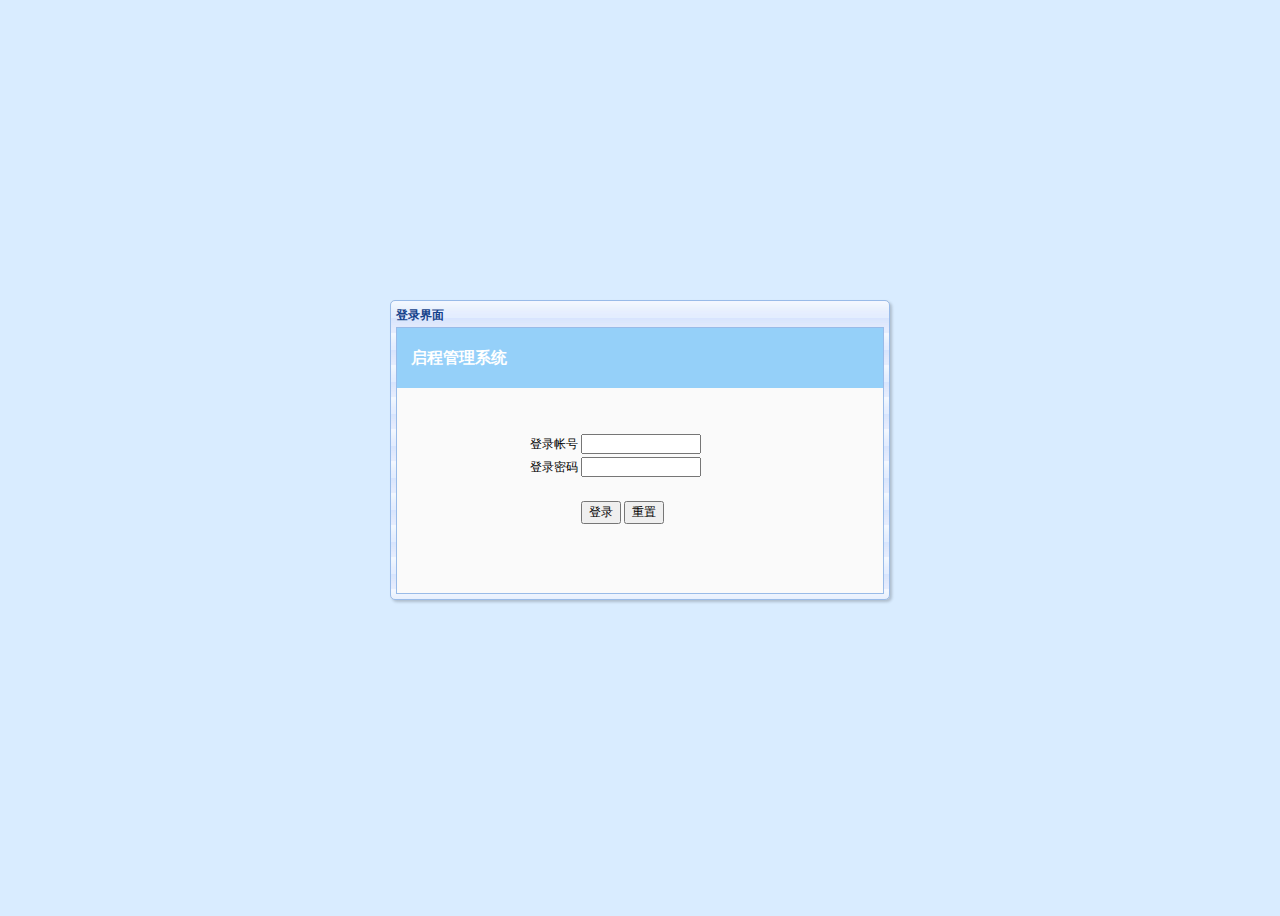
<file: admin/Application/Home/View/Index/admin.html>
<!DOCTYPE HTML PUBLIC "-//W3C//DTD HTML 4.01 Transitional//EN">
<html>
<head>
<meta http-equiv="Content-Type" content="text/html; charset=utf-8">
<title>用户登录</title>
<link rel="stylesheet" type="text/css"
	href="/res/lib/css/themes/default/easyui.css">
<link rel="stylesheet" type="text/css"
	href="/res/lib/css/themes/icon.css">
<link rel="stylesheet" type="text/css" href="/res/lib/css/main.css">
<script type="text/javascript" src="/res/lib/jquery/jquery-1.3.2.min.js"></script>
<script type="text/javascript" src="/res/lib/js/jquery.easyui.min.js"></script>
<script type="text/javascript">







</script>
</head>
<body  bgcolor="#D9ECFF"
	style="height: 100%; width: 100%; overflow: hidden; border: none; visibility: visible;">
	<div class="easyui-window"
		style="width: 500px; height: 300px; background: #fafafa; overflow: hidden"
		title="登录界面" border="false" resizable="false" draggable="false"
		minimizable="false" maximizable="false" closable="false" collapsible="false">
		<div class="header" style="height: 60px;">
			<div class="toptitle" style="margin-top: 20px;">启程管理系统</div>
		</div>
		<div style="font-size: 14px;color: red;padding-top: 10px" align="center"></div>
		<div style="padding: 30px 0;">

			<form method="post" action="index.php/Home/Index/admin_index">

				<div style="padding-left: 130px">
					<table cellpadding="0" cellspacing="3">
					    <tr></tr>
						<tr>
							<td>登录帐号</td>
							<td><input type="text" id="username" name="username" style="width: 120px" onFocus="nameFocus()" onBlur="nameBlur()" onkeydown= "if(event.keyCode==13)jump1()"></input></td>
							<td></td>
                            <td><div id="pro_name" style="font-size:12px; color:#FF0202;"></div></td>
						</tr>
						<tr>
							<td>登录密码</td>
							<td><input type="password" id="pwd"  name="pwd" style="width: 120px" onFocus="pwdFocus()" onBlur="pwdBlur()" onkeydown= "if(event.keyCode==13)jump2()"></input></td>
						    <td></td>
						    <td><div id="pro_pwd" style="font-size:12px; color:#FF0202;"></div></td>
						</tr>

						<tr>
					       
					        <td align="left"><div id="result2" style="color: red;"></div></td>
				        </tr>
						<tr>
							<td>&nbsp;</td>
							<td></td>
						</tr>

						<tr>
							<td></td>
							<td><input type="submit"  name="submit" value="登录" class="easyui-linkbutton" />
								<input type="reset" name="reset" value="重置" class="easyui-linkbutton" />
							</td>
						</tr>
					</table>
				</div>
			</form>
		</div>
	</div>
</body>
</html>
</file>
<file: res/lib/css/themes/default/easyui.css>
.accordion{
	background:#fff;
	overflow:hidden;
}
.accordion .accordion-header{
	background:#E0ECFF;
	border-top-width:0;
	cursor:pointer;
}
.accordion .accordion-header .panel-title{
	font-weight:normal;
}
.accordion .accordion-header-selected .panel-title{
	font-weight:bold;
}
.accordion-noborder .accordion-header{
	border-width:0 0 1px;
}
.accordion-noborder .accordion-body{
	border-width:0px;
}
.accordion-collapse{
	background:url('images/accordion_collapse.png') no-repeat;
}
.accordion-expand{
	background:url('images/accordion_expand.png') no-repeat;
}
.calendar{
	background:#fff;
	border:1px solid #A4BED4;
	padding:1px;
	overflow:hidden;
}
.calendar-noborder{
	border:0px;
}
.calendar-header{
	position:relative;
	background:#E0ECFF;
	font-size:12px;
	height:22px;
}
.calendar-title{
	text-align:center;
	height:22px;
}
.calendar-title span{
	position:relative;
	top:2px;
	line-height:12px;
	display:inline-block;
	padding:3px;
	cursor:pointer;
	-moz-border-radius:4px;
	-webkit-border-radius:4px;
}
.calendar-prevmonth,.calendar-nextmonth,.calendar-prevyear,.calendar-nextyear{
	position:absolute;
	top:4px;
	width:14px;
	height:14px;
	line-height:12px;
	cursor:pointer;
	font-size:1px;
	-moz-border-radius:4px;
	-webkit-border-radius:4px;
}
.calendar-prevmonth{
	left:20px;
	background:url('images/calendar_prevmonth.gif') no-repeat 3px 2px;
}
.calendar-nextmonth{
	right:20px;
	background:url('images/calendar_nextmonth.gif') no-repeat 3px 2px;
}
.calendar-prevyear{
	left:3px;
	background:url('images/calendar_prevyear.gif') no-repeat 1px 2px;
}
.calendar-nextyear{
	right:3px;
	background:url('images/calendar_nextyear.gif') no-repeat 1px 2px;
}
.calendar-body{
	font-size:12px;
	position:relative;
}
.calendar-body table{
	width:100%;
	height:100%;
	border:1px solid #eee;
	font-size:12px;
	padding1:5px;
}
.calendar-body th,.calendar-body td{
	text-align:center;
}
.calendar-body th{
	background:#fafafa;
	color:#888;
	border-bottom1:1px solid #ccc;
}
.calendar-day{
	color:#222;
	cursor:pointer;
	border:1px solid #fff;
	-moz-border-radius:4px;
	-webkit-border-radius:4px;
}
.calendar-sunday{
	color:#CC2222;
}
.calendar-saturday{
	color:#00ee00;
}
.calendar-today{
	color:#0000ff;
}
.calendar-other-month{
	opacity:0.3;
	filter:alpha(opacity=30);
}
.calendar-hover{
	border:1px solid red;
}
.calendar-selected{
	background:#FBEC88;
	border:1px solid red;
}
.calendar-nav-hover{
	background-color:#FBEC88;
}


.calendar-menu{
	position:absolute;
	top:0px;
	left:0px;
	width:180px;
	height:150px;
	padding:5px;
	font-size:12px;
	background:#fafafa;
	opacity:0.8;
	filter:alpha(opacity=80);
	display:none;
}
.calendar-menu-year-inner{
	text-align:center;
	padding-bottom:5px;
}
.calendar-menu-year{
	width:40px;
	text-align:center;
	border:1px solid #ccc;
	padding:2px;
	font-weight:bold;
}
.calendar-menu-prev,.calendar-menu-next{
	display:inline-block;
	width:21px;
	height:21px;
	vertical-align:top;
	cursor:pointer;
}
.calendar-menu-prev{
	margin-right:10px;
	background:url('images/calendar_prevyear.gif') no-repeat 5px 6px;
}	
.calendar-menu-next{
	margin-left:10px;
	background:url('images/calendar_nextyear.gif') no-repeat 5px 6px;
}
.calendar-menu-hover{
	background-color:#FBEC88;
}
.calendar-menu-month-inner table{
	width:100%;
	height:100%;
}
.calendar-menu-month{
	text-align:center;
	cursor:pointer;
	border:1px solid #fafafa;
	font-weight:bold;
	color:#666;
	-moz-border-radius:4px;
	-webkit-border-radius:4px;
}
.combo{
	display:inline-block;
	white-space:nowrap;
	font-size:12px;
	margin:0;
	padding:0;
	border:1px solid #A4BED4;
	background:#fff;
}
.combo-text{
	font-size:12px;
	border:0px;
	line-height:20px;
	height:20px;
	padding:0px;
	*height:18px;
	*line-height:18px;
	_height:18px;
	_line-height:18px;
}
.combo-arrow{
	background:#E0ECF9 url('images/combo_arrow.gif') no-repeat 3px 4px;
	width:18px;
	height:20px;
	overflow:hidden;
	display:inline-block;
	vertical-align:top;
	cursor:pointer;
	opacity:0.6;
	filter:alpha(opacity=60);
}
.combo-arrow-hover{
	opacity:1.0;
	filter:alpha(opacity=100);
}
.combo-panel{
	background:#fff;
	overflow:auto;
}
.combobox-item{
	padding:2px;
	font-size:12px;
	padding:3px;
	padding-right:0px;
}
.combobox-item-hover{
	background:#fafafa;
}
.combobox-item-selected{
	background:#FBEC88;
}.datagrid .panel-body{
	overflow:hidden;
}
.datagrid-wrap{
	position:relative;
}
.datagrid-view{
	position:relative;
	overflow:hidden;
}
.datagrid-view1{
	position:absolute;
	overflow:hidden;
	left:0px;
	top:0px;
	border-right1:1px solid #ccc;
}
.datagrid-view2{
	position:absolute;
	overflow:hidden;
	left:210px;
	top:0px;
}
.datagrid-mask{
	position:absolute;
	left:0;
	top:0;
	background:#ccc;
	opacity:0.3;
	filter:alpha(opacity=30);
	display:none;
}
.datagrid-mask-msg{
	position:absolute;
	cursor1:wait;
	left:100px;
	top:50px;
	width:auto;
	height:16px;
	padding:12px 5px 10px 30px;
	background:#fff url('images/pagination_loading.gif') no-repeat scroll 5px 10px;
	border:2px solid #6593CF;
	color:#222;
	display:none;
}
.datagrid-title{
	background:url('images/datagrid_title_bg.png') repeat-x;
	border-bottom:1px solid #8DB2E3;
	border-top:1px solid #fff;
	position:relative;
	padding:5px 0px;
}
.datagrid-title-text{
	color:#15428b;
	font-weight:bold;
	padding-left:5px;
}
.datagrid-title-with-icon{
	padding-left:22px;
}
.datagrid-title-icon{
	position:absolute;
	width:16px;
	height:16px;
	left:3px;
	top:4px!important;
	top:6px;
}
.datagrid-sort-desc .datagrid-sort-icon{
	padding:2px 13px 3px 0px;
	background:url('images/datagrid_sort_desc.gif') no-repeat center center;
}
.datagrid-sort-asc .datagrid-sort-icon{
	padding:2px 13px 3px 0px;
	background:url('images/datagrid_sort_asc.gif') no-repeat center center;
}
.datagrid-toolbar{
	height:28px;
	background:#efefef;
	padding:1px 2px;
	border-bottom:1px solid #ccc;
}
.datagrid-btn-separator{
	float:left;
	height:24px;
	border-left:1px solid #ccc;
	border-right:1px solid #fff;
	margin:2px 1px;
}
.datagrid-pager{
	background:#efefef;
	border-top:1px solid #ccc;
	position:relative;
}

.datagrid-header{
	overflow:hidden;
	background:#fafafa url('images/datagrid_header_bg.gif') repeat-x left bottom;
	border-bottom:1px solid #ccc;
}
.datagrid-header-inner{
	float:left;
	width:10000px;
}
.datagrid-header td{
	border-right:1px dotted #ccc;
	font-size:12px;
	font-weight:normal;
	background:#fafafa url('images/datagrid_header_bg.gif') repeat-x left bottom;
	border-bottom:1px dotted #ccc;
	border-top:1px dotted #fff;
}
.datagrid-header td.datagrid-header-over{
	background:#EBF3FD;
}
.datagrid-header .datagrid-cell{
	margin:0;
	padding:3px 4px;
	white-space:nowrap;
	word-wrap:normal;
	overflow:hidden;
	text-align:center;
}
.datagrid-header .datagrid-cell-group{
	margin:0;
	padding:4px 2px 4px 4px;
	white-space:nowrap;
	word-wrap:normal;
	overflow:hidden;
	text-align:center;
}
.datagrid-header-rownumber{
	width:25px;
	text-align:center;
	margin:0px;
	padding:3px 0px;
}
.datagrid-td-rownumber{
	background:#fafafa url('images/datagrid_header_bg.gif') repeat-x left bottom;
}
.datagrid-cell-rownumber{
	width:25px;
	text-align:center;
	margin:0px;
	padding:3px 0px;
	color:#000;
}
.datagrid-body{
	margin:0;
	padding:0;
	overflow:auto;
	zoom:1;
}
.datagrid-view1 .datagrid-body-inner{
	padding-bottom:20px;
}
.datagrid-view1 .datagrid-body{
	overflow:hidden;
}
.datagrid-footer{
	overflow:hidden;
}
.datagrid-footer-inner{
	border-top:1px solid #ccc;
	width:10000px;
	float:left;
}
.datagrid-body td,.datagrid-footer td{
	font-size:12px;
	border-right:1px dotted #ccc;
	border-bottom:1px dotted #ccc;
	overflow:hidden;
	padding:0;
	margin:0;
}
.datagrid-body .datagrid-cell,.datagrid-footer .datagrid-cell{
	overflow:hidden;
	margin:0;
	padding:3px 4px;
	white-space:nowrap;
	word-wrap:normal;
}
.datagrid-header-check{
	padding:3px 6px;
}
.datagrid-cell-check{
	padding:3px 6px;
	font-size:1px;
	overflow:hidden;
}
.datagrid-header-check input{
	margin:0;
	padding:0;
	width:15px;
	height:15px;
}
.datagrid-cell-check input{
	margin:0;
	padding:0;
	width:15px;
	height:15px;
}
.datagrid-row-collapse{
	background:url('images/datagrid_row_collapse.gif') no-repeat center center;
}
.datagrid-row-expand{
	background:url('images/datagrid_row_expand.gif') no-repeat center center;
}
.datagrid-row-alt{
	background:#EEEEFF;
}
.datagrid-row-over{
	background:#D0E5F5;
	background1:#FBEC88;
	cursor:default;
}
.datagrid-row-selected{
	background:#FBEC88;
}
.datagrid-resize-proxy{
	position:absolute;
	width:1px;
	top:0;
	height:10000px;
	background:red;
	cursor:e-resize;
	display:none;
}
.datagrid-body .datagrid-editable{
	padding:0;
}
.datagrid-body .datagrid-editable table{
	width:100%;
	height:100%;
}
.datagrid-body .datagrid-editable td{
	border:0;
	padding:0;
}
.datagrid-body .datagrid-editable .datagrid-editable-input{
	width:100%;
	font-size:12px;
	border:1px solid #A4BED4;
	padding:3px 2px;
}
.datebox .combo-arrow{
	background:url('images/datebox_arrow.png') no-repeat center center;
}
.datebox-calendar-inner{
	height:180px;
}
.datebox-button{
	height:18px;
	padding:2px 5px;
	font-size:12px;
	background-color:#fafafa;
	text-align:center;
}
.datebox-current,.datebox-close{
	float:left;
	color:#888;
	text-decoration:none;
	font-weight:bold;
}
.datebox-close{
	float:right;
}
.datebox-ok{
	color:#888;
	text-decoration:none;
	font-weight:bold;
}
.datebox-button-hover{
	color:#A4BED4;
}
.dialog-content{
	overflow:auto;
}
.dialog-toolbar{
	background:#fafafa;
	padding:2px 5px;
	border-bottom:1px solid #eee;
}
.dialog-tool-separator{
	float:left;
	height:24px;
	border-left:1px solid #ccc;
	border-right:1px solid #fff;
	margin:2px 1px;
}
.dialog-button{
	border-top:1px solid #eee;
	background:#fafafa;
	padding:5px 5px;
	text-align:right;
}
.dialog-button .l-btn{
	margin-left:5px;
}.layout{
	position:relative;
	overflow:hidden;
	margin:0;
	padding:0;
}
.layout-panel{
	position:absolute;
	overflow:hidden;
}
.layout-panel-east,.layout-panel-west{
	z-index:2;
	background1:#fff;
}
.layout-panel-north,.layout-panel-south{
	z-index:3;
	background1:#fff;
}
.layout-button-up{
	background:url('images/layout_button_up.gif') no-repeat;
}
.layout-button-down{
	background:url('images/layout_button_down.gif') no-repeat;
}
.layout-button-left{
	background:url('images/layout_button_left.gif') no-repeat;
}
.layout-button-right{
	background:url('images/layout_button_right.gif') no-repeat;
}
.layout-expand{
	position:absolute;
	padding:0px 5px;
	padding:0px;
	background:#D2E0F2;
	font-size:1px;
	cursor:pointer;
	z-index:1;
}
.layout-expand .panel-header{
	background:transparent;
	border-bottom-width:0px;
}
.layout-expand .panel-header .panel-tool{
	top: 5px;
}
.layout-expand .panel-body{
	overflow:hidden;
}
.layout-expand-over{
	background:#E1F0F2;
}
.layout-body{
	overflow:auto;
	background:#fff;
}
.layout-split-proxy-h{
	position:absolute;
	width:5px;
	background:#ccc;
	font-size:1px;
	cursor:e-resize;
	display:none;
	z-index:5;
}
.layout-split-proxy-v{
	position:absolute;
	height:5px;
	background:#ccc;
	font-size:1px;
	cursor:n-resize;
	display:none;
	z-index:5;
}
.layout-split-north{
	border-bottom:5px solid #D2E0F2;
}
.layout-split-south{
	border-top:5px solid #D2E0F2;
}
.layout-split-east{
	border-left:5px solid #D2E0F2;
}
.layout-split-west{
	border-right:5px solid #D2E0F2;
}
.layout-mask{
	position:absolute;
	background:#fafafa;
	filter:alpha(opacity=10);
	opacity:0.10;
	z-index:4;
}

a.l-btn{
	color:#444;
	background:url('images/button_a_bg.gif') no-repeat top right;
	font-size:12px;
	text-decoration:none;
	display:inline-block;
	zoom:1;
	height:24px;
	padding-right:18px;
	cursor:pointer;
	outline:none;
}
a.l-btn-plain{
	background:transparent;
	padding-right:5px;
	border:1px solid transparent;
	_border:0px solid #efefef;
	_padding:1px 6px 1px 1px;
}

a.l-btn-disabled{
	color:#ccc;
	opacity:0.5;
	filter:alpha(opacity=50);
	cursor:default;
}
a.l-btn span.l-btn-left{
	display:inline-block;
	background:url('images/button_span_bg.gif') no-repeat top left;
	padding:4px 0px 4px 18px;
	line-height:16px;
	height:16px;
}
a.l-btn-plain span.l-btn-left{
	background:transparent;
	padding-left:5px;
}

a.l-btn span span.l-btn-text{
	display:inline-block;
	height:16px;
	line-height:16px;
	padding:0px;
}
a.l-btn span span span.l-btn-empty{
	display:inline-block;
	padding:0px;
	width:16px;
}
a:hover.l-btn{
	background-position: bottom right;
	outline:none;
}
a:hover.l-btn span.l-btn-left{
	background-position: bottom left;
}

a:hover.l-btn-plain{
	border:1px solid #7eabcd;
	background:url('images/button_plain_hover.png') repeat-x left bottom;
	_padding:0px 5px 0px 0px;
	-moz-border-radius:3px;
	-webkit-border-radius: 3px;
}
a:hover.l-btn-disabled{
	background-position:top right;
}
a:hover.l-btn-disabled span.l-btn-left{
	background-position:top left;
}
.menu{
	position:absolute;
	background:#f0f0f0 url('images/menu.gif') repeat-y;
	margin:0;
	padding:2px;
	border:1px solid #ccc;
	overflow:hidden;
}
.menu-item{
	position:relative;
	margin:0;
	padding:0;
	height:22px;
	line-height:20px;
	overflow:hidden;
	font-size:12px;
	cursor:pointer;
	border:1px solid transparent;
	_border:1px solid #f0f0f0;
}
.menu-text{
	position:absolute;
	left:28px;
	top:0px;
}
.menu-icon{
	position:absolute;
	width:16px;
	height:16px;
	top:3px;
	left:2px;
}
.menu-rightarrow{
	position: absolute;
	width:4px;
	height:7px;
	top:7px;
	right:5px;
	background:url('images/menu_rightarrow.png') no-repeat;
}
.menu-sep{
	margin:3px 0px 3px 24px;
	line-height:2px;
	font-size:2px;
	background:url('images/menu_sep.png') repeat-x;
}
.menu-active{
	border:1px solid #7eabcd;
	background:#fafafa;
	-moz-border-radius:3px;
	-webkit-border-radius: 3px;
}
.menu-shadow{
	position:absolute;
	background:#ddd;
	-moz-border-radius:5px;
	-webkit-border-radius: 5px;
	-moz-box-shadow: 2px 2px 3px rgba(0, 0, 0, 0.2);
	-webkit-box-shadow: 2px 2px 3px rgba(0, 0, 0, 0.2);
	filter: progid:DXImageTransform.Microsoft.Blur(pixelRadius=2,MakeShadow=false,ShadowOpacity=0.2);
}
.menu-item-disabled{
	opacity:0.5;
	filter:alpha(opacity=50);
	cursor:default;
}
.menu-active-disabled{
	border-color:#d3d3d3;
}

.m-btn-downarrow{
	display:inline-block;
	width:12px;
	line-height:14px;
	*line-height:15px;
	background:url('images/menu_downarrow.png') no-repeat 4px center;
}

a.m-btn-active{
	background-position: bottom right;
}
a.m-btn-active span.l-btn-left{
	background-position: bottom left;
}
a.m-btn-plain-active{
	background:transparent;
	border:1px solid #7eabcd;
	_padding:0px 5px 0px 0px;
	-moz-border-radius:3px;
	-webkit-border-radius: 3px;
}
.messager-body{
	padding:5px 10px;
}
.messager-button{
	text-align:center;
	padding-top:10px;
}
.messager-icon{
	float:left;
	width:47px;
	height:35px;
}
.messager-error{
	background:url('images/messager_error.gif') no-repeat scroll left top;
}
.messager-info{
	background:url('images/messager_info.gif') no-repeat scroll left top;
}
.messager-question{
	background:url('images/messager_question.gif') no-repeat scroll left top;
}
.messager-warning{
	background:url('images/messager_warning.gif') no-repeat scroll left top;
}
.messager-input{
	width: 262px;
	border:1px solid #ccc;
}
.messager-progress{
	padding:10px;
}
.messager-p-msg{
	margin-bottom:5px;
}.pagination{
	zoom:1;
}
.pagination table{
	float:left;
	height:30px;
}
.pagination-btn-separator{
	float:left;
	height:24px;
	border-left:1px solid #ccc;
	border-right:1px solid #fff;
	margin:3px 1px;
}
.pagination-num{
	border:1px solid #ccc;
	margin:0 2px;
}
.pagination-page-list{
	margin:0px 6px;
}
.pagination-info{
	float:right;
	padding-right:6px;
	padding-top:8px;
	font-size:12px;
}
.pagination span{
	font-size:12px;
}
.pagination-first{
	background:url('images/pagination_first.gif') no-repeat;
}
.pagination-prev{
	background:url('images/pagination_prev.gif') no-repeat;
}
.pagination-next{
	background:url('images/pagination_next.gif') no-repeat;
}
.pagination-last{
	background:url('images/pagination_last.gif') no-repeat;
}
.pagination-load{
	background:url('images/pagination_load.png') no-repeat;
}
.pagination-loading{
	background:url('images/pagination_loading.gif') no-repeat;
}
.panel{
	overflow:hidden;
	font-size:12px;
}
.panel-header{
	padding:5px;
	line-height:15px;
	color:#15428b;
	font-weight:bold;
	font-size:12px;
	background:url('images/panel_title.png') repeat-x;
	position:relative;
	border:1px solid #99BBE8;
}
.panel-title{
	background:url('images/blank.gif') no-repeat;
}
.panel-header-noborder{
	border-width:0px;
	border-bottom:1px solid #99BBE8;
}
.panel-body{
	overflow:auto;
	border:1px solid #99BBE8;
	border-top-width:0px;
}
.panel-body-noheader{
	border-top-width:1px;
}
.panel-body-noborder{
	border-width:0px;
}
.panel-with-icon{
	padding-left:18px;
}
.panel-icon{
	position:absolute;
	left:5px;
	top:4px;
	width:16px;
	height:16px;
}

.panel-tool{
	position:absolute;
	right:5px;
	top:4px;
}
.panel-tool div{
	display:block;
	float:right;
	width:16px;
	height:16px;
	margin-left:2px;
	cursor:pointer;
	opacity:0.6;
	filter:alpha(opacity=60);
}
.panel-tool div.panel-tool-over{
	opacity:1;
	filter:alpha(opacity=100);
}
.panel-tool-close{
	background:url('images/panel_tools.gif') no-repeat -16px 0px;
}
.panel-tool-min{
	background:url('images/panel_tools.gif') no-repeat 0px 0px;
}
.panel-tool-max{
	background:url('images/panel_tools.gif') no-repeat 0px -16px;
}
.panel-tool-restore{
	background:url('images/panel_tools.gif') no-repeat -16px -16px;
}
.panel-tool-collapse{
	background:url('images/panel_tool_collapse.gif') no-repeat;
}
.panel-tool-expand{
	background:url('images/panel_tool_expand.gif') no-repeat;
}
.panel-loading{
	padding:11px 0px 10px 30px;
	background:url('images/panel_loading.gif') no-repeat 10px 10px;
}

.progressbar{
	border:1px solid #99BBE8;
	border-radius:5px;
	overflow:hidden;
}
.progressbar-text{
	text-align:center;
	color:#15428b;
	position:absolute;
}
.progressbar-value{
	background-color:#FF8D40;
	border-radius:5px;
	width:0;
}
.propertygrid .datagrid-view1 .datagrid-body,.propertygrid .datagrid-group{
	background:#E0ECFF;
}
.propertygrid .datagrid-group{
	height:21px;
	overflow:hidden;
}
.propertygrid .datagrid-view1 .datagrid-body td{
	border-color:#E0ECFF;
}
.propertygrid .datagrid-view1 .datagrid-row-over,.propertygrid .datagrid-view1 .datagrid-row-selected{
	background:#E0ECFF;
}
.propertygrid .datagrid-group span{
	color:#416AA3;
	font-weight:bold;
	padding-left:4px;
}
.propertygrid .datagrid-row-collapse,.propertygrid .datagrid-row-expand{
	background-position:3px center;
}.searchbox{
	display:inline-block;
	white-space:nowrap;
	font-size:12px;
	margin:0;
	padding:0;
	border:1px solid #A4BED4;
	background:#fff;
}
.searchbox-text{
	font-size:12px;
	border:0px;
	line-height:20px;
	height:20px;
	padding:0px;
	*height:18px;
	*line-height:18px;
	_height:18px;
	_line-height:18px;
}
.searchbox-button{
	background:url('images/searchbox_button.png') no-repeat center center;
	width:18px;
	height:20px;
	overflow:hidden;
	display:inline-block;
	vertical-align:top;
	cursor:pointer;
	opacity:0.6;
	filter:alpha(opacity=60);
}
.searchbox-button-hover{
	opacity:1.0;
	filter:alpha(opacity=100);
}
.searchbox-prompt{
	font-size:12px;
	color:#ccc;
}
.searchbox a.l-btn-plain{
	background-color:#E0ECF9;
	height:20px;
	border:0;
	padding:0 6px 0 0;
	vertical-align:top;
}
.searchbox a.l-btn .l-btn-left{
	padding:2px 0 2px 2px;
}
.searchbox a.l-btn-plain:hover{
	-moz-border-radius:0px;
	-webkit-border-radius: 0px;
	border:0;
	padding:0 6px 0 0;
}
.searchbox a.m-btn-plain-active{
	-moz-border-radius:0px;
	-webkit-border-radius: 0px;
}.spinner{
	display:inline-block;
	white-space:nowrap;
	font-size:12px;
	margin:0;
	padding:0;
	border:1px solid #A4BED4;
}
.spinner-text{
	font-size:12px;
	border:0px;
	line-height:20px;
	height:20px;
	padding:0px;
	*height:18px;
	*line-height:18px;
	_height:18px;
	_line-height:18px;
}
.spinner-arrow{
	display:inline-block;
	vertical-align:top;
	margin:0;
	padding:0;
}
.spinner-arrow-up,.spinner-arrow-down{
	display:block;
	background:#E0ECF9 url('images/spinner_arrow_up.gif') no-repeat 5px 2px;
	font-size:1px;
	width:18px;
	height:10px;
}
.spinner-arrow-down{
	background:#E0ECF9 url('images/spinner_arrow_down.gif') no-repeat 5px 3px;
}
.spinner-arrow-hover{
	background-color:#ECF9F9;
}.s-btn-downarrow{
	display:inline-block;
	width:16px;
	line-height:14px;
	*line-height:15px;
	background:url('images/menu_downarrow.png') no-repeat 9px center;
}

a.s-btn-active{
	background-position: bottom right;
}
a.s-btn-active span.l-btn-left{
	background-position: bottom left;
}
a.s-btn-active .s-btn-downarrow{
	background:url('images/menu_split_downarrow.png') no-repeat 4px -19px;
}
a:hover.l-btn .s-btn-downarrow{
	background:url('images/menu_split_downarrow.png') no-repeat 4px -19px;
}

a.s-btn-plain-active{
	background:transparent;
	border:1px solid #7eabcd;
	_padding:0px 5px 0px 0px;
	-moz-border-radius:3px;
	-webkit-border-radius: 3px;
}
a.s-btn-plain-active .s-btn-downarrow{
	background:url('images/menu_split_downarrow.png') no-repeat 4px -19px;
}.tabs-container{
	overflow:hidden;
	background:#fff;
}
.tabs-header{
	border:1px solid #8DB2E3;
	background:#E0ECFF;
	border-bottom:0px;
	position:relative;
	overflow:hidden;
	padding:0px;
	padding-top:2px;
	overflow:hidden;
}
.tabs-header-noborder{
	border:0px;
}
.tabs-header-plain{
	border:0px;
	background:transparent;
}
.tabs-scroller-left{
	position:absolute;
	left:0px;
	top:-1px;
	width:18px;
	height:28px!important;
	height:30px;
	border:1px solid #8DB2E3;
	font-size:1px;
	display:none;
	cursor:pointer;
	background:#E0ECFF url('images/tabs_leftarrow.png') no-repeat 1px 5px;
}
.tabs-scroller-right{
	position:absolute;
	right:0;
	top:-1px;
	width:18px;
	height:28px!important;
	height:30px;
	border:1px solid #8DB2E3;
	font-size:1px;
	display:none;
	cursor:pointer;
	background:#E0ECFF url('images/tabs_rightarrow.png') no-repeat 2px 5px;
}
.tabs-tool{
	position:absolute;
	top:-1px;
	border:1px solid #8DB2E3;
	padding:1px;
	background:#E0ECFF;
	overflow:hidden;
}
.tabs-header-plain .tabs-scroller-left{
	top:2px;
	height:25px!important;
	height:27px;
}
.tabs-header-plain .tabs-scroller-right{
	top:2px;
	height:25px!important;
	height:27px;
}
.tabs-header-plain .tabs-tool{
	top:2px;
	padding-top:0;
}
.tabs-scroller-over{
	background-color:#ECF9F9;
}
.tabs-wrap{
	position:relative;
	left:0px;
	overflow:hidden;
	width:100%;
	margin:0px;
	padding:0px;
}
.tabs-scrolling{
	margin-left:18px;
	margin-right:18px;
}
.tabs{
	list-style-type:none;
	height:26px;
	margin:0px;
	padding:0px;
	padding-left:4px;
	font-size:12px;
	width:5000px;
	border-bottom:1px solid #8DB2E3;
}
.tabs li{
	float:left;
	display:inline-block;
	margin1:0px 1px;
	margin-right:4px;
	margin-bottom:-1px;
	padding:0;
	position:relative;
	border:1px solid #8DB2E3;
	-moz-border-radius-topleft:5px;
	-moz-border-radius-topright:5px;
	-webkit-border-top-left-radius:5px;
	-webkit-border-top-right-radius:5px;
}
.tabs li a.tabs-inner{
	display:inline-block;
	text-decoration:none;
	color:#416AA3;
	background:url('images/tabs_enabled.png') repeat-x left top;
	margin:0px;
	padding:0px 10px;
	height:25px;
	line-height:25px;
	text-align:center;
	white-space:nowrap;
	-moz-border-radius-topleft:5px;
	-moz-border-radius-topright:5px;
	-webkit-border-top-left-radius:5px;
	-webkit-border-top-right-radius:5px;
}
.tabs li a.tabs-inner:hover{
	background:url('images/tabs_active.png') repeat-x left bottom;
}
.tabs li.tabs-selected{
	border:1px solid #8DB2E3;
	border-bottom:1px solid #fff;
	border-top1:2px solid #8DB2E3;
}
.tabs li.tabs-selected a{
	color:#416AA3;
	font-weight:bold;
	background:#fff;
	background:#7eabcd url('images/tabs_active.png') repeat-x left bottom;
	outline: none;
}
.tabs li.tabs-selected a:hover{
	cursor:default;
	pointer:default;
}
.tabs-with-icon{
	padding-left:18px;
}
.tabs-icon{
	position:absolute;
	width:16px;
	height:16px;
	left:10px;
	top:5px;
}
.tabs-closable{
	padding-right:8px;
}
.tabs li a.tabs-close{
	position:absolute;
	font-size:1px;
	display:block;
	padding:0px;
	width:11px;
	height:11px;
	top:7px;
	right:5px;
	opacity:0.6;
	filter:alpha(opacity=60);
	background:url('images/tabs_close.gif') no-repeat 2px 2px;
}
.tabs li a:hover.tabs-close{
	opacity:1;
	filter:alpha(opacity=100);
	cursor:hand;
	cursor:pointer;
	background-color:#8DB2E3;
}


.tabs-panels{
	margin:0px;
	padding:0px;
	border:1px solid #8DB2E3;
	border-top:0px;
	overflow:hidden;
}
.tabs-panels-noborder{
	border:0px;
}
.tree{
	font-size:12px;
	margin:0;
	padding:0;
	list-style-type:none;
}
.tree li{
	white-space:nowrap;
}
.tree li ul{
	list-style-type:none;
	margin:0;
	padding:0;
}
.tree-node{
	height:18px;
	white-space:nowrap;
	cursor:pointer;
}
.tree-indent{
	display:inline-block;
	width:16px;
	height:18px;
	vertical-align:middle;
}
.tree-hit{
	cursor:pointer;
}
.tree-expanded{
	display:inline-block;
	width:16px;
	height:18px;
	vertical-align:middle;
	background:url('images/tree_arrows.gif') no-repeat -18px 0px;
}
.tree-expanded-hover{
	background:url('images/tree_arrows.gif') no-repeat -50px 0px;
}
.tree-collapsed{
	display:inline-block;
	width:16px;
	height:18px;
	vertical-align:middle;
	background:url('images/tree_arrows.gif') no-repeat 0px 0px;
}
.tree-collapsed-hover{
	background:url('images/tree_arrows.gif') no-repeat -32px 0px;
}
.tree-folder{
	display:inline-block;
	background:url('images/tree_folder.gif') no-repeat;
	width:16px;
	height:18px;
	vertical-align:middle;
}
.tree-folder-open{
	background:url('images/tree_folder_open.gif') no-repeat;
}
.tree-file{
	display:inline-block;
	background:url('images/tree_file.gif') no-repeat;
	width:16px;
	height:18px;
	vertical-align:middle;
}
.tree-loading{
	background:url('images/tree_loading.gif') no-repeat;
}
.tree-title{
	display:inline-block;
	text-decoration:none;
	vertical-align:middle;
	padding:1px 2px 1px 2px;
	white-space:nowrap;
}

.tree-node-hover{
	background:#fafafa;
}
.tree-node-selected{
	background:#FBEC88;
}
.tree-checkbox{
	display:inline-block;
	width:16px;
	height:18px;
	vertical-align:middle;
}
.tree-checkbox0{
	background:url('images/tree_checkbox_0.gif') no-repeat;
}
.tree-checkbox1{
	background:url('images/tree_checkbox_1.gif') no-repeat;
}
.tree-checkbox2{
	background:url('images/tree_checkbox_2.gif') no-repeat;
}
.tree-node-proxy{
	font-size:12px;
	padding:1px 2px 1px 18px;
	background:#fafafa;
	border:1px solid #ccc;
	z-index:9900000;
}
.tree-dnd-yes{
	background:url('images/tree_dnd_yes.png') no-repeat 0 center;
}
.tree-dnd-no{
	background:url('images/tree_dnd_no.png') no-repeat 0 center;
}
.tree-node-top{
	border-top:1px dotted red;
}
.tree-node-bottom{
	border-bottom:1px dotted red;
}
.tree-node-append .tree-title{
	border:1px dotted red;
}
.tree-editor{
	border:1px solid #ccc;
	font-size:12px;
	line-height:16px;
	width:80px;
	position:absolute;
	top:0;
}
.validatebox-invalid{
	background:#FFFFEE url('images/validatebox_warning.png') no-repeat right 1px;
}
.validatebox-tip{
	position:absolute;
	width:200px;
	height:auto;
	display:none;
	z-index:9900000;
}
.validatebox-tip-content{
	display:inline-block;
	position:absolute;
	top:0px;
	left:10px;
	padding:3px 5px;
	border:1px solid #CC9933;
	background:#FFFFCC;
	z-index:9900001;
	font-size:12px;
}
.validatebox-tip-pointer{
	background:url('images/validatebox_pointer.gif') no-repeat left top;
	display:inline-block;
	width:10px;
	height:19px;
	position:absolute;
	left:1px;
	top:0px;
	z-index:9900002;
}.window {
	font-size:12px;
	position:absolute;
	overflow:hidden;
	background:transparent url('images/panel_title.png');
	background1:#878787;
	padding:5px;
	border:1px solid #99BBE8;
	border-radius:5px;
	-moz-border-radius:5px;
	-webkit-border-radius: 5px;
}
.window-shadow{
	position:absolute;
	background:#ddd;
	border-radius:5px;
	-moz-border-radius:5px;
	-webkit-border-radius: 5px;
	-moz-box-shadow: 2px 2px 3px rgba(0, 0, 0, 0.2);
	-webkit-box-shadow: 2px 2px 3px rgba(0, 0, 0, 0.2);
	filter: progid:DXImageTransform.Microsoft.Blur(pixelRadius=2,MakeShadow=false,ShadowOpacity=0.2);
}
.window .window-header{
	background:transparent;
	padding:2px 0px 4px 0px;
}
.window .window-body{
	background:#fff;
	border:1px solid #99BBE8;
	border-top-width:0px;
}
.window .window-body-noheader{
	border-top-width:1px;
}
.window .window-header .panel-icon{
	left:1px;
	top:1px;
}
.window .window-header .panel-with-icon{
	padding-left:18px;
}
.window .window-header .panel-tool{
	top:0px;
	right:1px;
}
.window-proxy{
	position:absolute;
	overflow:hidden;
	border:1px dashed #15428b;
}
.window-proxy-mask{
	position:absolute;
	background:#fafafa;
	filter:alpha(opacity=10);
	opacity:0.10;
}	
.window-mask{
	position:absolute;
	left:0;
	top:0;
	width:100%;
	height:100%;
	filter:alpha(opacity=40);
	opacity:0.40;
	background:#ccc;
	display1:none;
	font-size:1px;
	*zoom:1;
	overflow:hidden;
}
</file>
<file: res/lib/css/themes/icon.css>
.icon-blank{
	background:url('icons/blank.gif') no-repeat;
}
.icon-add{
	background:url('icons/edit_add.png') no-repeat;
}
.icon-edit{
	background:url('icons/pencil.png') no-repeat;
}
.icon-remove{
	background:url('icons/edit_remove.png') no-repeat;
}
.icon-save{
	background:url('icons/filesave.png') no-repeat;
}
.icon-cut{
	background:url('icons/cut.png') no-repeat;
}
.icon-ok{
	background:url('icons/ok.png') no-repeat;
}
.icon-no{
	background:url('icons/no.png') no-repeat;
}
.icon-cancel{
	background:url('icons/cancel.png') no-repeat;
}
.icon-reload{
	background:url('icons/reload.png') no-repeat;
}
.icon-search{
	background:url('icons/search.png') no-repeat;
}
.icon-print{
	background:url('icons/print.png') no-repeat;
}
.icon-help{
	background:url('icons/help.png') no-repeat;
}
.icon-undo{
	background:url('icons/undo.png') no-repeat;
}
.icon-redo{
	background:url('icons/redo.png') no-repeat;
}
.icon-back{
	background:url('icons/back.png') no-repeat;
}
.icon-sum{
	background:url('icons/sum.png') no-repeat;
}
.icon-tip{
	background:url('icons/tip.png') no-repeat;
}
</file>
<file: res/lib/css/main.css>
*{
	font-size:12px;
}
body{
	visibility:hidden;
}
#loading-mask{
	position:absolute;
	background:#F2FBFF;
	visibility:visible;
	display:block;
	width:100%;
	height:100%;
	filter:alpha(opacity=80);
	opacity:0.80;
	z-index:999999999;
}
#loading-msg{
	width:150px;
	margin:10px auto;
	padding:5px 10px;
	text-align:center;
	font-weight:bold;
	font-size:14px;
	color:#fff;
	background:#aaa;
}
.easyui-menu{
	display:none;
}
form{
	margin:0;
	padding:0;
}
.login{
	background:url('../images/login_01.gif') no-repeat;
}
.mainwrap{
	width:960px;
	width:100%;
	height:100%;
	margin:0 auto;
	background:#fff;
}
.header{
	background:url('../images/head.gif') repeat-x;
	background1:#A1C4E4;
	height:80px;
	width:100%;
}
.toptitle{
	position:absolute;
	left:20px;
	color:#fff;
	font-size:16px;
	font-weight:bold;
}

.maintitle{
	position:absolute;
	left:5px;
	color:#fff;
	font-size:35px;
	font-weight:bold;
}



.subtitle{
	font-size:14px;
	font-weight:bold;
	color:#666;
	padding:10px 5px;
}
.toolbar{
	padding:4px 5px;
	background:#efefef;
	border-bottom:1px solid #92B7D0;
}

.toolbar a.l-btn:hover{
	background:#fafafa;
}
.submenu{
}
.submenu a{
	display:block;
	line-height:150%;
	padding:3px 15px;
	text-decoration:none;
	color:#666;
	margin-bottom1:5px;
	background:url('../images/bullet_blue.png') no-repeat 0 center;
}
.submenu a:hover{
	background-color:#ffffcc;
}
.form-table tr{
	height:25px;
}
.top_wrap{
	width:100%; 
}
.top_caption{
	cursor: default;
	height: 50px;
	width: 250px;
	color: #EEE;
	font-size: 20px;
	float: left;
	text-align: center;
	padding-top: 22px;
	text-shadow: 0 0 25px #555; -webkit-box-reflect: below -3px -webkit-gradient(linear,0 0,0 100%,from(transparent),color-stop(83%,transparent),to(rgba(255,255,255,.4)));
}
.top_caption:hover{
	text-shadow: 0 0 25px  #FF6; -webkit-transition: all .5s ease-in-out; 
}
.top_logo{
	float:left; margin-top:15px; width:55px; height: 55px; margin-left:10px;
}
</file>
